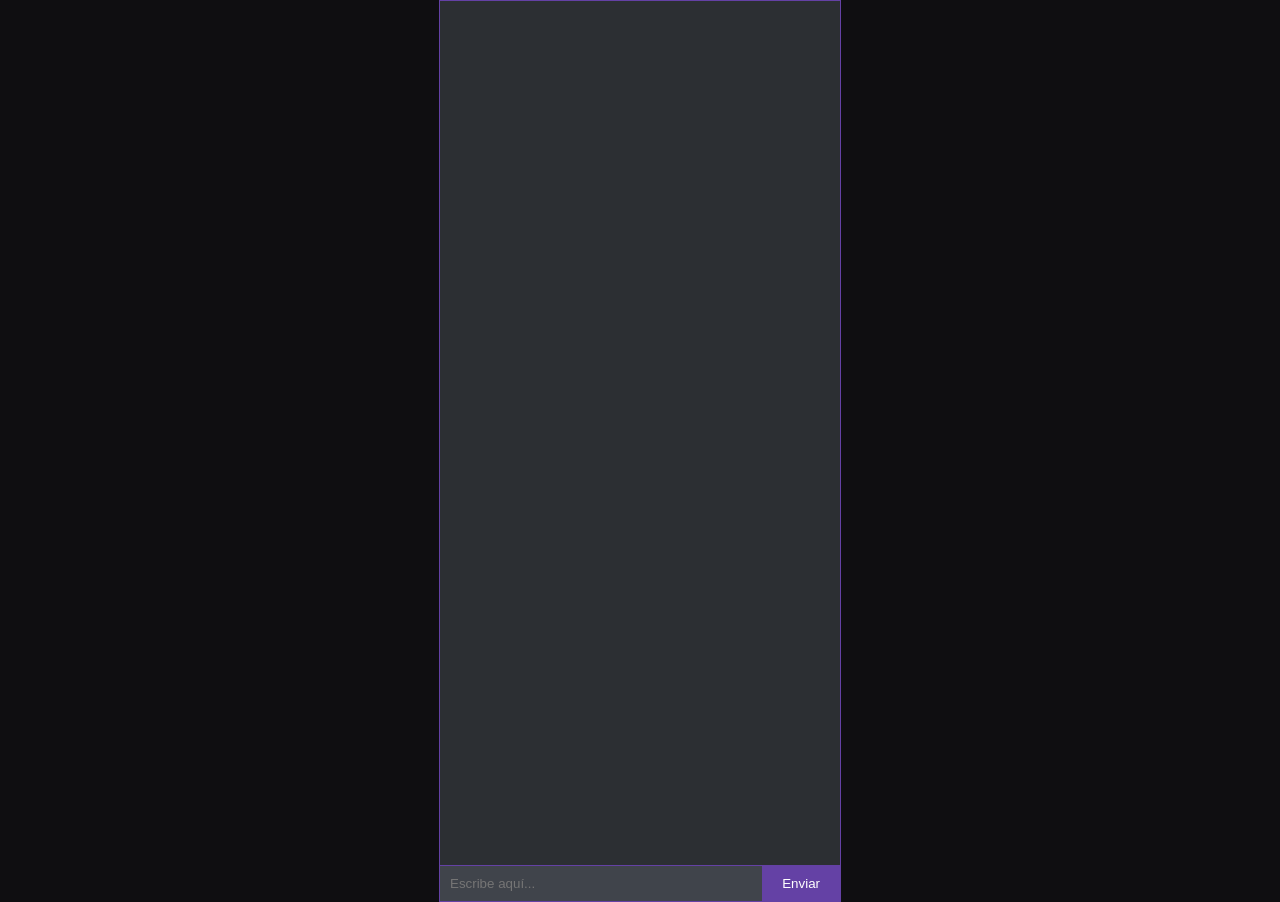
<file: templates/index.html>
<!DOCTYPE html>
<html lang="en">
<head>
    <meta charset="UTF-8">
    <title>Zenakud Translator Chat</title>
    <link rel="stylesheet" href="/static/styles.css">
</head>
<body>
    <div id="chatContainer">
        <div id="messages"></div>
        <form id="translateForm" onsubmit="translateText(); return false;">
            <input type="text" id="inputText" placeholder="Escribe aquí..." autocomplete="off">
            <button type="submit">Enviar</button>
        </form>
    </div>

    <script src="/static/script.js"></script>
</body>
</html>
</file>
<file: static/styles.css>
body, html {
    height: 100%;
    margin: 0;
    font-family: Arial, sans-serif;
    background-color: #0f0e11;
    color: #ddd;
}

#chatContainer {
    display: flex;
    flex-direction: column;
    height: 100vh;
    max-width: 400px;
    margin: 0 auto;
    border: 1px solid #6441a5;
    background-color: #2c2f33;
}

#messages {
    flex-grow: 1;
    overflow-y: auto;
    padding: 10px;
    display: flex;
    flex-direction: column-reverse; 
}

#translateForm {
    display: flex;
    border-top: 1px solid #6441a5;
}

#translateForm input[type="text"] {
    flex-grow: 1;
    padding: 10px;
    border: none;
    background-color: #40444b;
    color: white;
}

#translateForm button {
    padding: 10px 20px;
    background-color: #6441a5;
    border: none;
    color: white;
    cursor: pointer;
}

#translateForm button:hover {
    background-color: #5a3f85;
}

#translateForm input[type="text"]:focus, #translateForm button:focus {
    outline: none;
}

.message {
    display: flex;
    align-items: center;
    margin-bottom: 10px;
}

.icon {
    width: 24px;
    height: 28px;
    margin-right: 10px;
}
</file>
